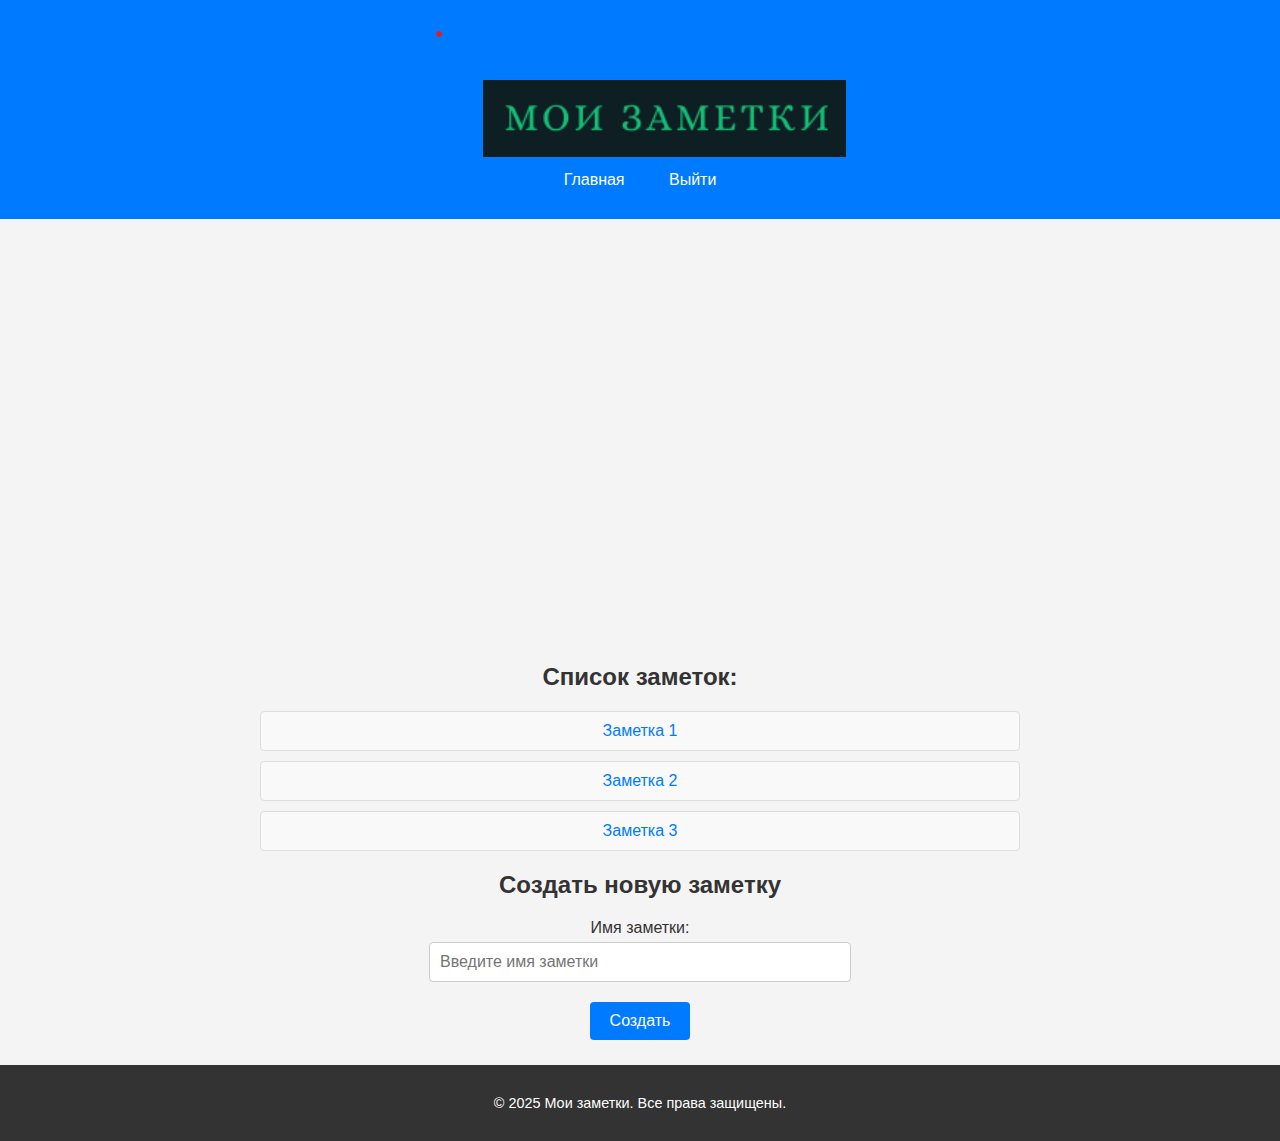
<file: index.html>
<!DOCTYPE html>
<html lang="ru">
<head>
    <meta charset="UTF-8">
    <meta name="viewport" content="width=device-width, initial-scale=1.0">
    <title>Мои заметки</title>
    <link rel="stylesheet" href="style.css">
</head>
<body>
    <header>
        <div class="container">
            <img src="logo.png" alt="Логотип сайта Мои заметки" class="logo">
            <nav aria-label="Основное меню">
                <a href="index.html">Главная</a>
                <a href="login.html">Выйти</a>
            </nav>
        </div>
    </header>

    <main class="container">
        <!-- Контейнер для видео с Rutube -->
        <div class="video-container">
            <iframe 
                width="100%" 
                height="400" 
                src="https://rutube.ru/embed/8df4352355d81823b652d9e86f7c77de/" 
                frameborder="0" 
                allow="accelerometer; autoplay; clipboard-write; encrypted-media; gyroscope; picture-in-picture" 
                allowfullscreen>
            </iframe>
        </div>

        <section class="note-list-container">
            <h2>Список заметок:</h2>
            <ul id="noteList">
                <li><a href="edit.html">Заметка 1</a></li>
                <li><a href="edit.html">Заметка 2</a></li>
                <li><a href="edit.html">Заметка 3</a></li>
            </ul>
        </section>

        <section class="create-note">
            <h2>Создать новую заметку</h2>
            <form action="edit.html" method="GET">
                <label for="note_name">Имя заметки:</label>
                <input type="text" id="note_name" name="note_name" placeholder="Введите имя заметки" required>
                <button type="submit">Создать</button>
            </form>
        </section>
    </main>

    <footer>
        <div class="container">
            <p>&copy; 2025 Мои заметки. Все права защищены.</p>
        </div>
    </footer>
</body>
</html>
</file>
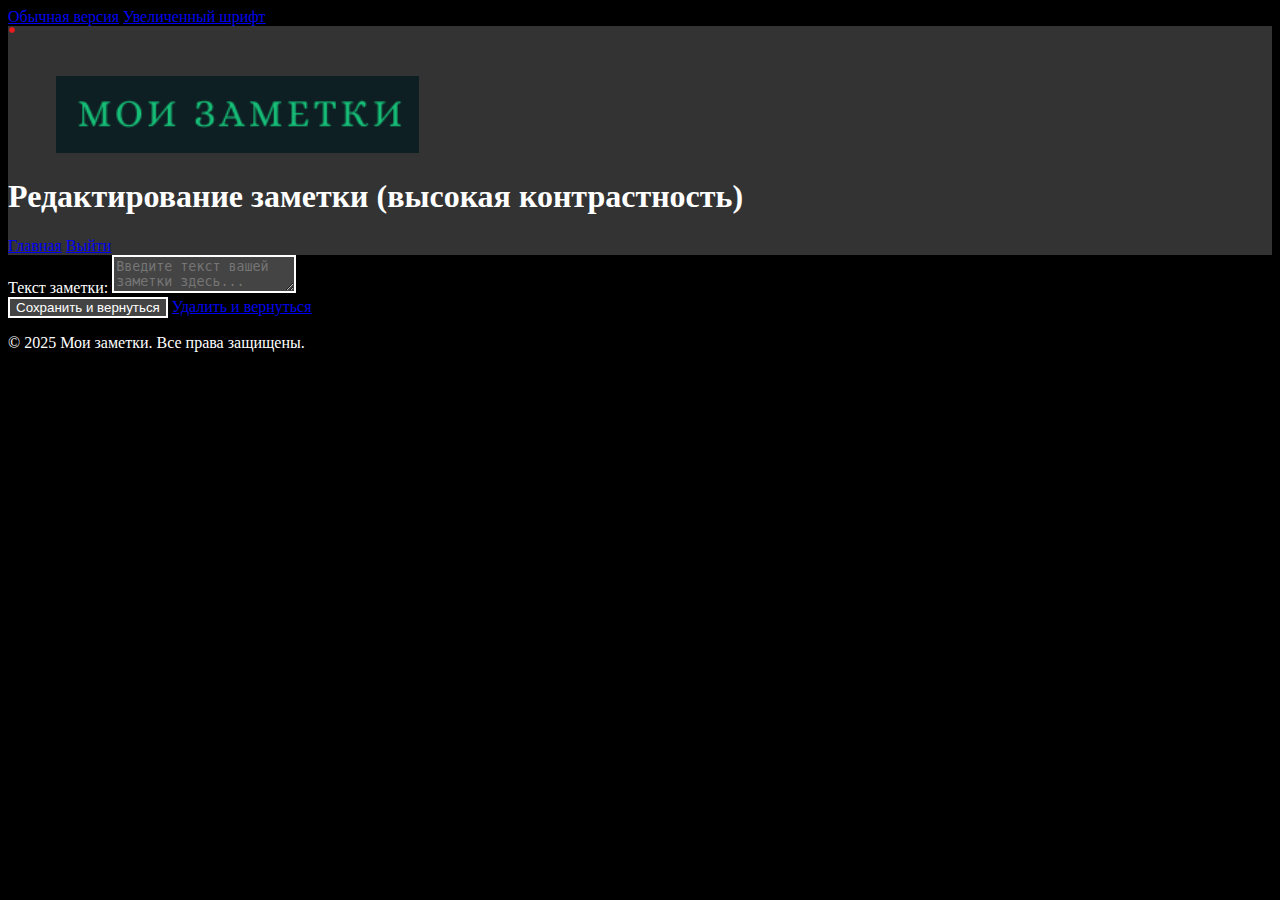
<file: edit-high-contrast.html>
<!DOCTYPE html>
<html lang="ru">
<head>
    <meta charset="UTF-8">
    <meta name="viewport" content="width=device-width, initial-scale=1.0">
    <title>Редактирование заметки (высокая контрастность)</title>
    <link rel="stylesheet" href="style-high-contrast.css">
</head>
<body>
    <div class="accessibility-controls">
        <a href="edit.html" class="button">Обычная версия</a>
        <a href="edit-large-font.html" class="button">Увеличенный шрифт</a>
    </div>

    <header>
        <div class="container">
            <img src="logo.png" alt="Логотип сайта Мои заметки" class="logo">
            <h1>Редактирование заметки (высокая контрастность)</h1>
            <nav aria-label="Основное меню">
                <a href="index-high-contrast.html">Главная</a>
                <a href="login-high-contrast.html">Выйти</a>
            </nav>
        </div>
    </header>

    <main class="container">
        <form action="index-high-contrast.html" method="GET">
            <label for="noteEditor">Текст заметки:</label>
            <textarea id="noteEditor" name="noteEditor" placeholder="Введите текст вашей заметки здесь..." required></textarea>
            <div class="buttons">
                <button type="submit">Сохранить и вернуться</button>
                <a href="index-high-contrast.html" class="button">Удалить и вернуться</a>
            </div>
        </form>
    </main>

    <footer>
        <div class="container">
            <p>&copy; 2025 Мои заметки. Все права защищены.</p>
        </div>
    </footer>
</body>
</html>
</file>
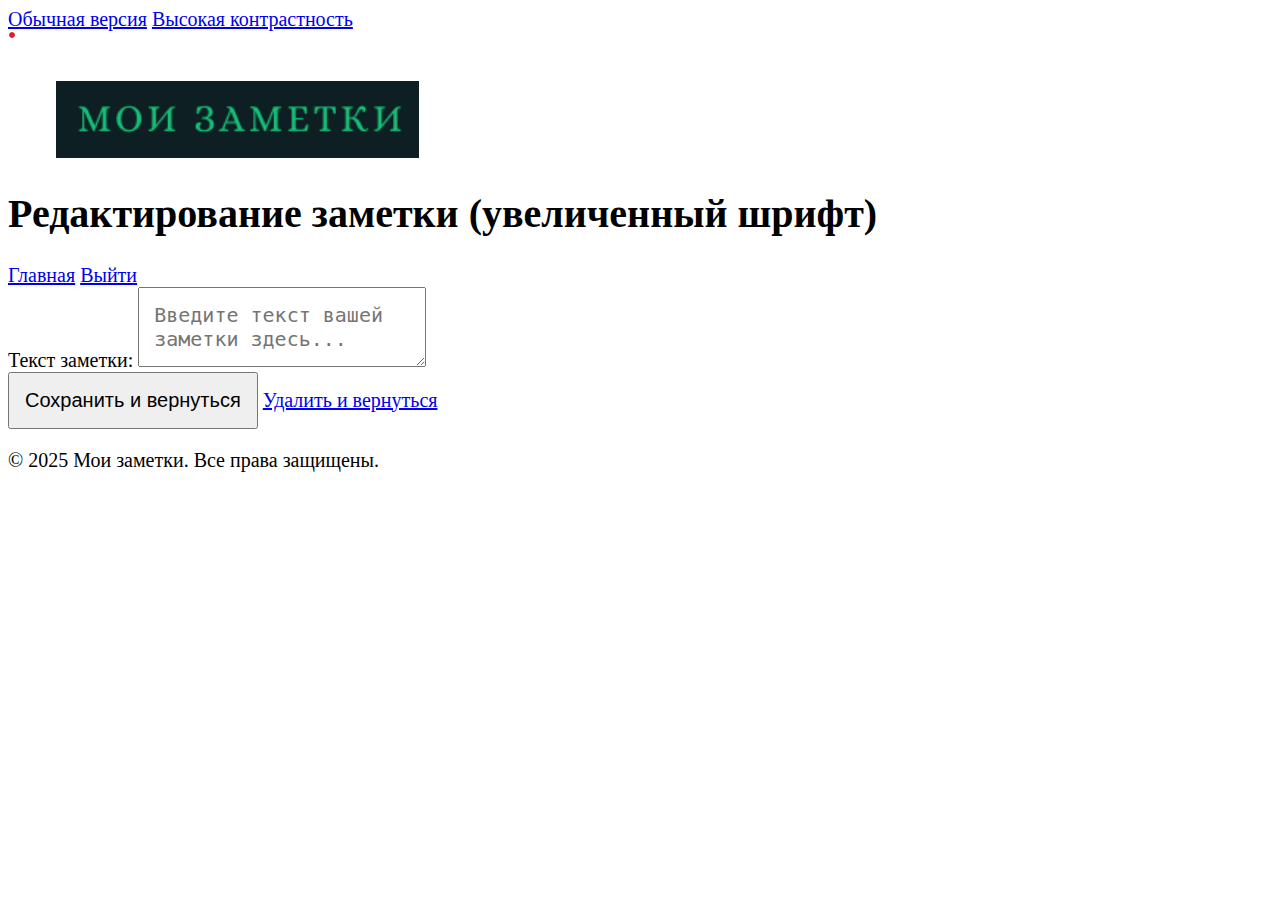
<file: edit-large-font.html>
<!DOCTYPE html>
<html lang="ru">
<head>
    <meta charset="UTF-8">
    <meta name="viewport" content="width=device-width, initial-scale=1.0">
    <title>Редактирование заметки (увеличенный шрифт)</title>
    <link rel="stylesheet" href="style-large-font.css">
</head>
<body>
    <div class="accessibility-controls">
        <a href="edit.html" class="button">Обычная версия</a>
        <a href="edit-high-contrast.html" class="button">Высокая контрастность</a>
    </div>

    <header>
        <div class="container">
            <img src="logo.png" alt="Логотип сайта Мои заметки" class="logo">
            <h1>Редактирование заметки (увеличенный шрифт)</h1>
            <nav aria-label="Основное меню">
                <a href="index-large-font.html">Главная</a>
                <a href="login-large-font.html">Выйти</a>
            </nav>
        </div>
    </header>

    <main class="container">
        <form action="index-large-font.html" method="GET">
            <label for="noteEditor">Текст заметки:</label>
            <textarea id="noteEditor" name="noteEditor" placeholder="Введите текст вашей заметки здесь..." required></textarea>
            <div class="buttons">
                <button type="submit">Сохранить и вернуться</button>
                <a href="index-large-font.html" class="button">Удалить и вернуться</a>
            </div>
        </form>
    </main>

    <footer>
        <div class="container">
            <p>&copy; 2025 Мои заметки. Все права защищены.</p>
        </div>
    </footer>
</body>
</html>
</file>
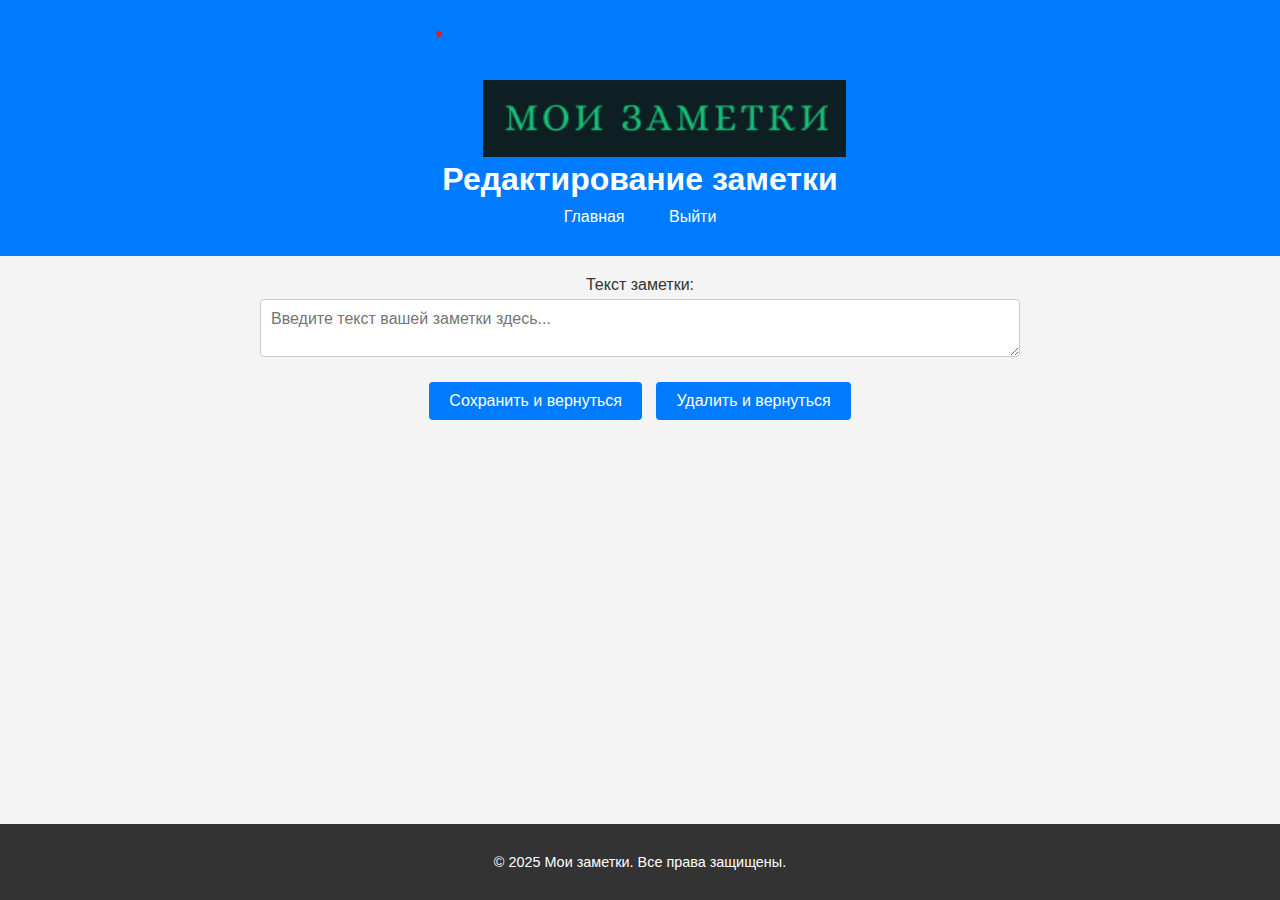
<file: edit.html>
<!DOCTYPE html>
<html lang="ru">
<head>
    <meta charset="UTF-8">
    <meta name="viewport" content="width=device-width, initial-scale=1.0">
    <title>Редактирование заметки</title>
    <link rel="stylesheet" href="style.css">
</head>
<body>
    <header>
        <div class="container">
            <img src="logo.png" alt="Логотип сайта Мои заметки" class="logo">
            <h1>Редактирование заметки</h1>
            <nav aria-label="Основное меню">
                <a href="index.html">Главная</a>
                <a href="login.html">Выйти</a>
            </nav>
        </div>
    </header>

    <main class="container">
        <form action="index.html" method="GET">
            <label for="noteEditor">Текст заметки:</label>
            <textarea id="noteEditor" name="noteEditor" placeholder="Введите текст вашей заметки здесь..." required></textarea>
            <div class="buttons">
                <button type="submit">Сохранить и вернуться</button>
                <a href="index.html" class="button">Удалить и вернуться</a>
            </div>
        </form>
    </main>

    <footer>
        <div class="container">
            <p>&copy; 2025 Мои заметки. Все права защищены.</p>
        </div>
    </footer>
</body>
</html>
</file>
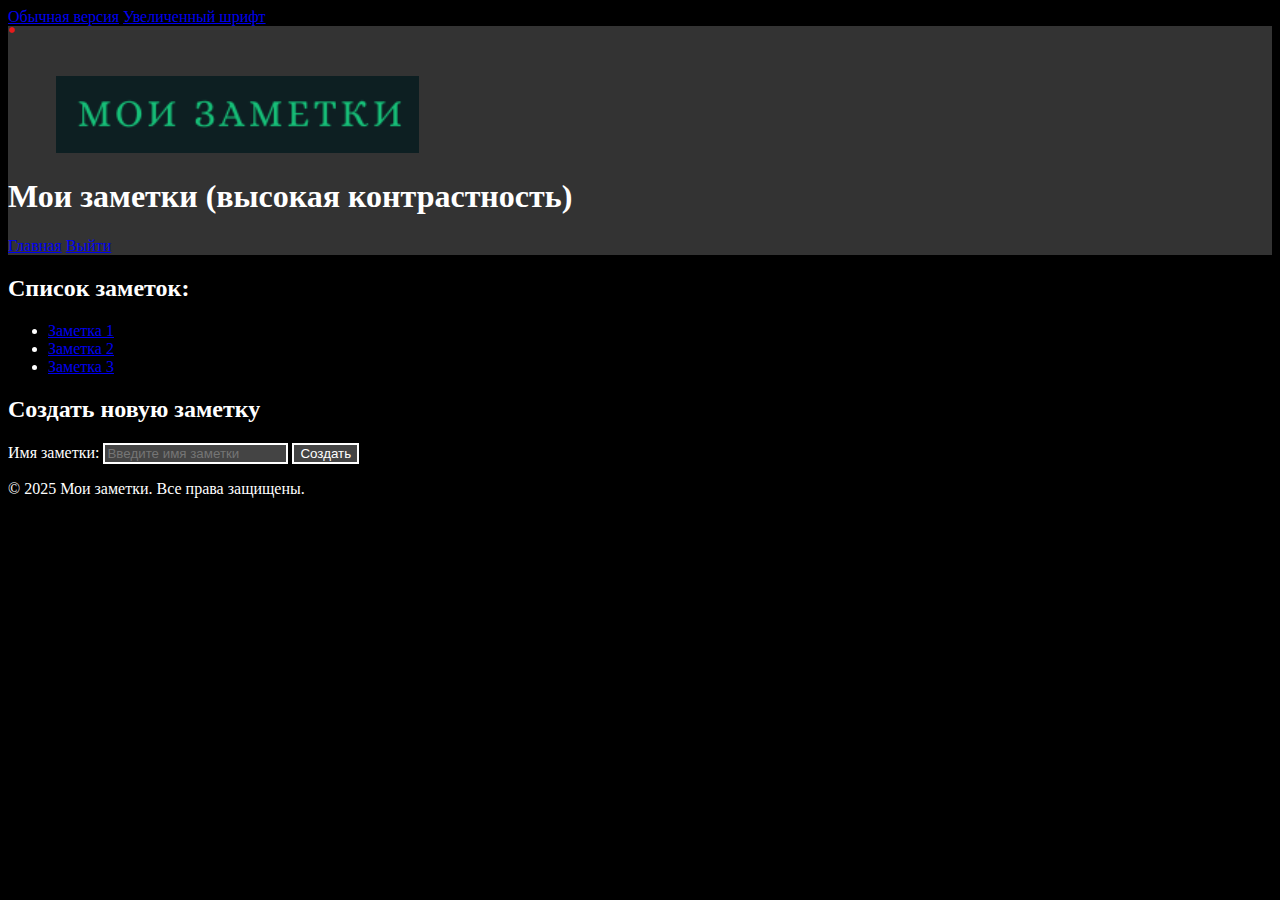
<file: index-high-contrast.html>
<!DOCTYPE html>
<html lang="ru">
<head>
    <meta charset="UTF-8">
    <meta name="viewport" content="width=device-width, initial-scale=1.0">
    <title>Мои заметки (высокая контрастность)</title>
    <link rel="stylesheet" href="style-high-contrast.css">
</head>
<body>
    <div class="accessibility-controls">
        <a href="index.html" class="button">Обычная версия</a>
        <a href="index-large-font.html" class="button">Увеличенный шрифт</a>
    </div>

    <header>
        <div class="container">
            <img src="logo.png" alt="Логотип сайта Мои заметки" class="logo">
            <h1>Мои заметки (высокая контрастность)</h1>
            <nav aria-label="Основное меню">
                <a href="index-high-contrast.html">Главная</a>
                <a href="login-high-contrast.html">Выйти</a>
            </nav>
        </div>
    </header>

    <main class="container">
        <section class="note-list-container">
            <h2>Список заметок:</h2>
            <ul id="noteList">
                <li><a href="edit-high-contrast.html">Заметка 1</a></li>
                <li><a href="edit-high-contrast.html">Заметка 2</a></li>
                <li><a href="edit-high-contrast.html">Заметка 3</a></li>
            </ul>
        </section>

        <section class="create-note">
            <h2>Создать новую заметку</h2>
            <form action="edit-high-contrast.html" method="GET">
                <label for="note_name">Имя заметки:</label>
                <input type="text" id="note_name" name="note_name" placeholder="Введите имя заметки" required>
                <button type="submit">Создать</button>
            </form>
        </section>
    </main>

    <footer>
        <div class="container">
            <p>&copy; 2025 Мои заметки. Все права защищены.</p>
        </div>
    </footer>
</body>
</html>
</file>
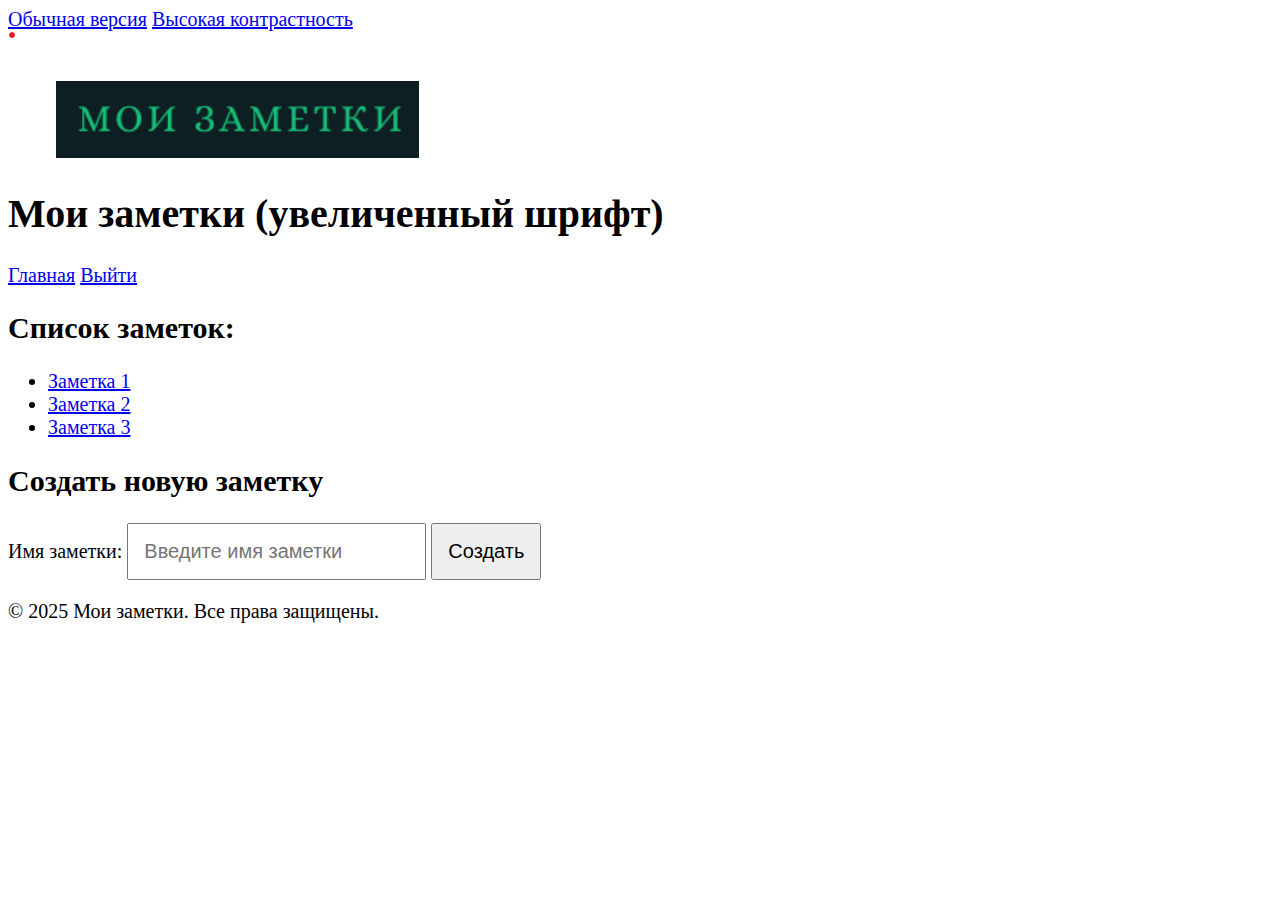
<file: index-large-font.html>
<!DOCTYPE html>
<html lang="ru">
<head>
    <meta charset="UTF-8">
    <meta name="viewport" content="width=device-width, initial-scale=1.0">
    <title>Мои заметки (увеличенный шрифт)</title>
    <link rel="stylesheet" href="style-large-font.css">
</head>
<body>
    <div class="accessibility-controls">
        <a href="index.html" class="button">Обычная версия</a>
        <a href="index-high-contrast.html" class="button">Высокая контрастность</a>
    </div>

    <header>
        <div class="container">
            <img src="logo.png" alt="Логотип сайта Мои заметки" class="logo">
            <h1>Мои заметки (увеличенный шрифт)</h1>
            <nav aria-label="Основное меню">
                <a href="index-large-font.html">Главная</a>
                <a href="login-large-font.html">Выйти</a>
            </nav>
        </div>
    </header>

    <main class="container">
        <section class="note-list-container">
            <h2>Список заметок:</h2>
            <ul id="noteList">
                <li><a href="edit-large-font.html">Заметка 1</a></li>
                <li><a href="edit-large-font.html">Заметка 2</a></li>
                <li><a href="edit-large-font.html">Заметка 3</a></li>
            </ul>
        </section>

        <section class="create-note">
            <h2>Создать новую заметку</h2>
            <form action="edit-large-font.html" method="GET">
                <label for="note_name">Имя заметки:</label>
                <input type="text" id="note_name" name="note_name" placeholder="Введите имя заметки" required>
                <button type="submit">Создать</button>
            </form>
        </section>
    </main>

    <footer>
        <div class="container">
            <p>&copy; 2025 Мои заметки. Все права защищены.</p>
        </div>
    </footer>
</body>
</html>
</file>
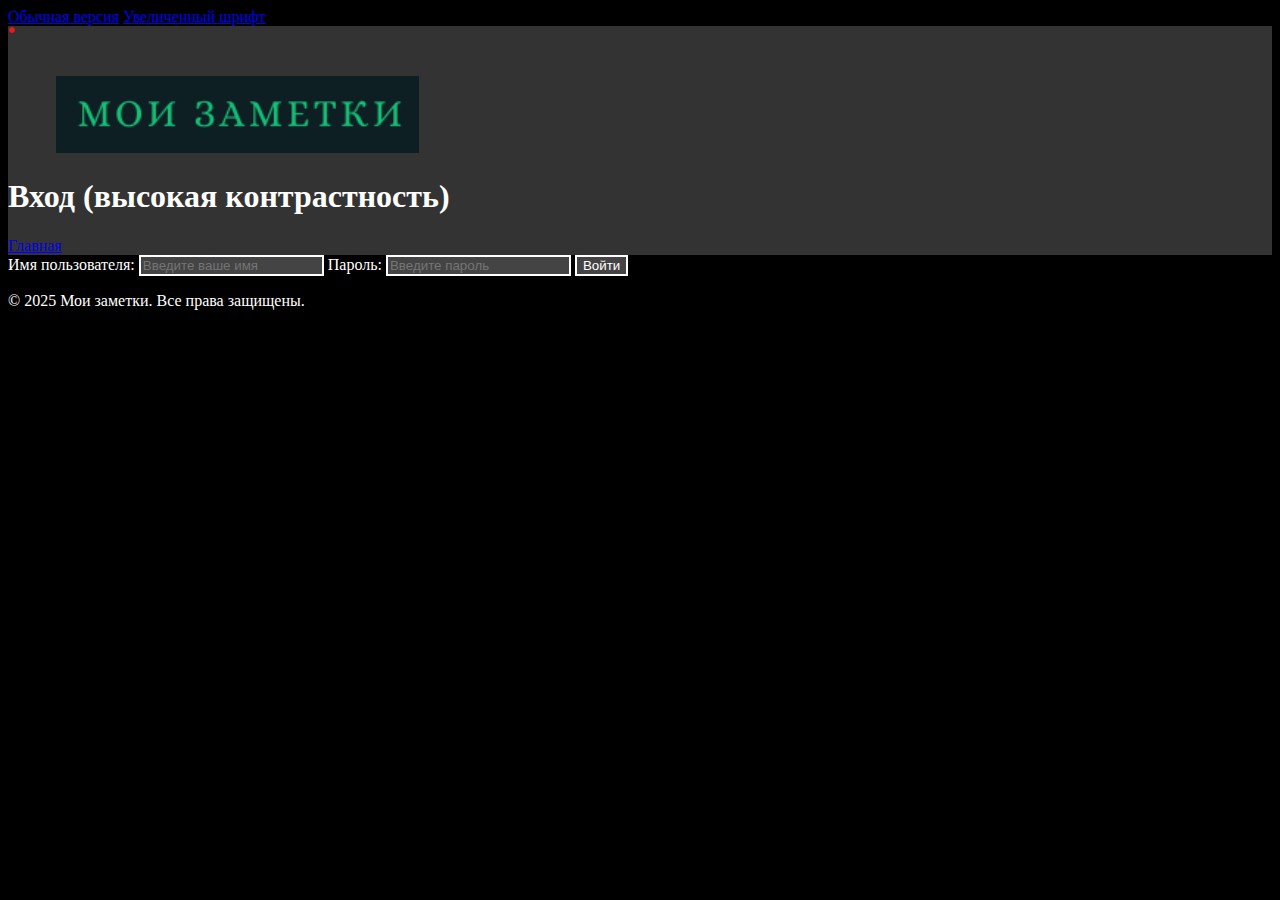
<file: login-high-contrast.html>
<!DOCTYPE html>
<html lang="ru">
<head>
    <meta charset="UTF-8">
    <meta name="viewport" content="width=device-width, initial-scale=1.0">
    <title>Вход (высокая контрастность)</title>
    <link rel="stylesheet" href="style-high-contrast.css">
</head>
<body>
    <div class="accessibility-controls">
        <a href="login.html" class="button">Обычная версия</a>
        <a href="login-large-font.html" class="button">Увеличенный шрифт</a>
    </div>

    <header>
        <div class="container">
            <img src="logo.png" alt="Логотип сайта Мои заметки" class="logo">
            <h1>Вход (высокая контрастность)</h1>
            <nav aria-label="Основное меню">
                <a href="index-high-contrast.html">Главная</a>
            </nav>
        </div>
    </header>

    <main class="container">
        <form action="index-high-contrast.html" method="GET">
            <label for="username">Имя пользователя:</label>
            <input type="text" id="username" name="username" placeholder="Введите ваше имя" required>

            <label for="password">Пароль:</label>
            <input type="password" id="password" name="password" placeholder="Введите пароль" required>

            <button type="submit">Войти</button>
        </form>
    </main>

    <footer>
        <div class="container">
            <p>&copy; 2025 Мои заметки. Все права защищены.</p>
        </div>
    </footer>
</body>
</html>
</file>
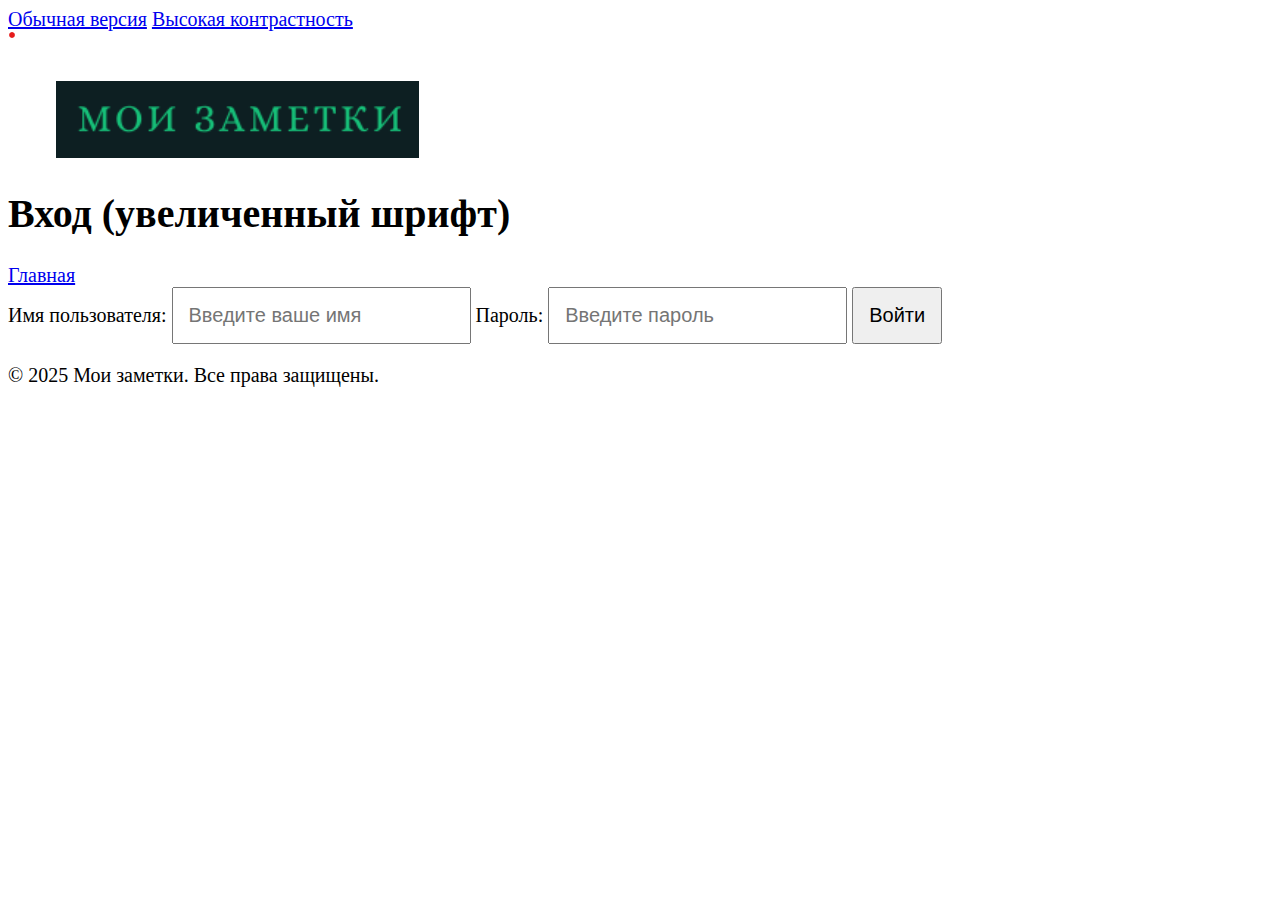
<file: login-large-font.html>
<!DOCTYPE html>
<html lang="ru">
<head>
    <meta charset="UTF-8">
    <meta name="viewport" content="width=device-width, initial-scale=1.0">
    <title>Вход (увеличенный шрифт)</title>
    <link rel="stylesheet" href="style-large-font.css">
</head>
<body>
    <div class="accessibility-controls">
        <a href="login.html" class="button">Обычная версия</a>
        <a href="login-high-contrast.html" class="button">Высокая контрастность</a>
    </div>

    <header>
        <div class="container">
            <img src="logo.png" alt="Логотип сайта Мои заметки" class="logo">
            <h1>Вход (увеличенный шрифт)</h1>
            <nav aria-label="Основное меню">
                <a href="index-large-font.html">Главная</a>
            </nav>
        </div>
    </header>

    <main class="container">
        <form action="index-large-font.html" method="GET">
            <label for="username">Имя пользователя:</label>
            <input type="text" id="username" name="username" placeholder="Введите ваше имя" required>

            <label for="password">Пароль:</label>
            <input type="password" id="password" name="password" placeholder="Введите пароль" required>

            <button type="submit">Войти</button>
        </form>
    </main>

    <footer>
        <div class="container">
            <p>&copy; 2025 Мои заметки. Все права защищены.</p>
        </div>
    </footer>
</body>
</html>
</file>
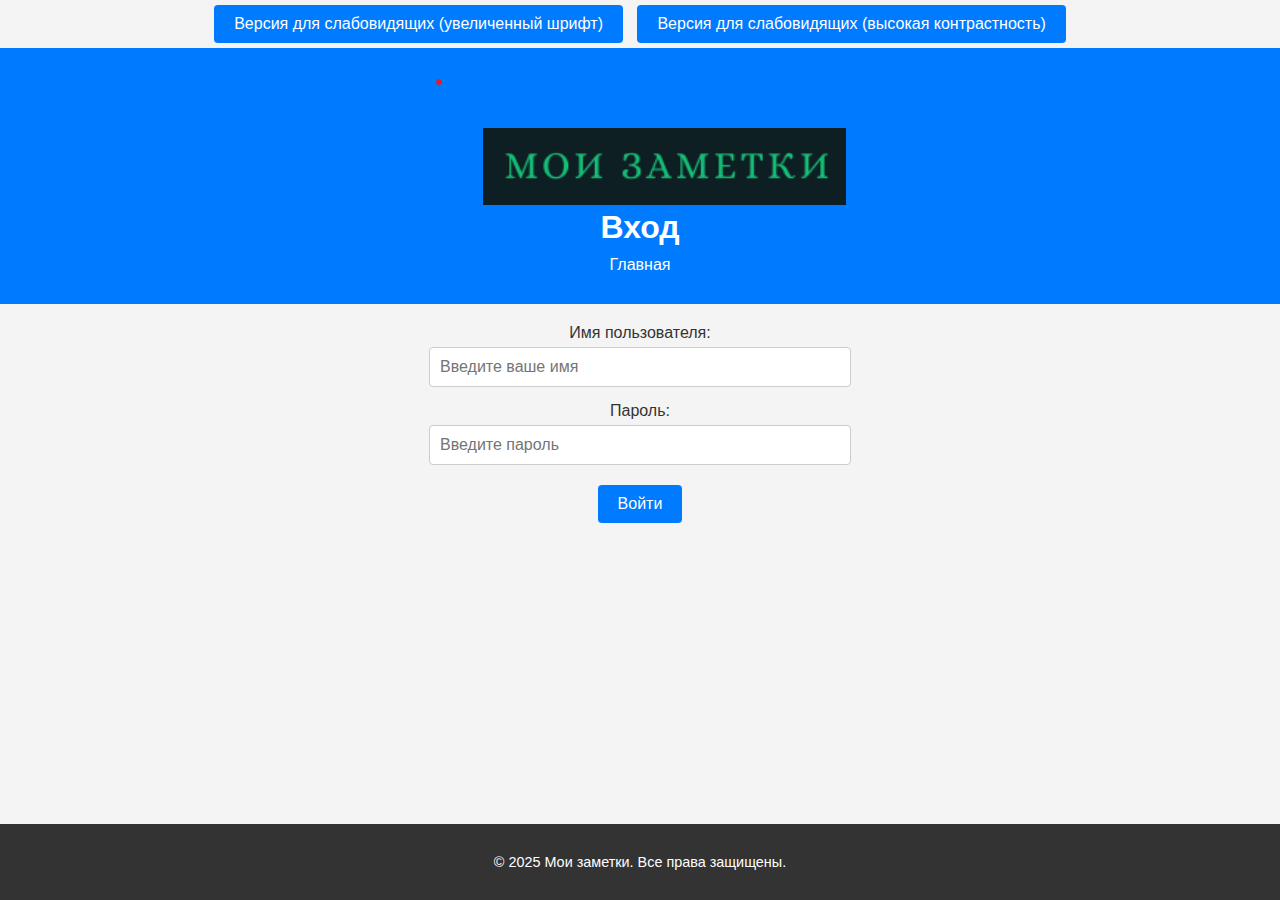
<file: login.html>
<!DOCTYPE html>
<html lang="ru">
<head>
    <meta charset="UTF-8">
    <meta name="viewport" content="width=device-width, initial-scale=1.0">
    <title>Вход</title>
    <link rel="stylesheet" href="style.css">
</head>
<body>
    <div class="accessibility-controls">
        <a href="index-large-font.html" class="button">Версия для слабовидящих (увеличенный шрифт)</a>
        <a href="index-high-contrast.html" class="button">Версия для слабовидящих (высокая контрастность)</a>
    </div>

    <header>
        <div class="container">
            <img src="logo.png" alt="Логотип сайта Мои заметки" class="logo">
            <h1>Вход</h1>
            <nav aria-label="Основное меню">
                <a href="index.html">Главная</a>
            </nav>
        </div>
    </header>

    <main class="container">
        <form action="index.html" method="GET">
            <label for="username">Имя пользователя:</label>
            <input type="text" id="username" name="username" placeholder="Введите ваше имя" required>

            <label for="password">Пароль:</label>
            <input type="password" id="password" name="password" placeholder="Введите пароль" required>

            <button type="submit">Войти</button>
        </form>
    </main>

    <footer>
        <div class="container">
            <p>&copy; 2025 Мои заметки. Все права защищены.</p>
        </div>
    </footer>
</body>
</html>
</file>
<file: style.css>
/* Общие стили */
body {
    font-family: Arial, sans-serif;
    background-color: #f4f4f4;
    margin: 0;
    padding: 0;
    display: flex;
    flex-direction: column;
    align-items: center;
    justify-content: center;
    min-height: 100vh;
    font-size: 16px;
}

.container {
    width: 100%;
    max-width: 800px;
    margin: 0 auto;
    padding: 20px;
    box-sizing: border-box;
    text-align: center;
}

/* Шапка */
header {
    background-color: #007bff;
    color: white;
    padding: 10px 0;
    text-align: center;
    width: 100%;
}

header h1 {
    margin: 0;
    font-size: 2rem;
    animation: popIn 0.5s ease-out;
}

@keyframes popIn {
    from {
        transform: scale(0.8);
        opacity: 0;
    }
    to {
        transform: scale(1);
        opacity: 1;
    }
}

header nav {
    margin-top: 10px;
}

header nav a {
    color: white;
    text-decoration: none;
    margin: 0 10px;
    font-size: 1rem;
    padding: 5px 10px;
    border-radius: 4px;
    transition: background-color 0.3s;
}

header nav a:hover {
    background-color: rgba(255, 255, 255, 0.2);
}

/* Основной контент */
main {
    flex: 1;
    padding: 20px 0;
    width: 100%;
}

h2 {
    color: #333;
    font-size: 1.5rem;
    margin-bottom: 20px;
    animation: fadeIn 0.5s ease-out;
}

@keyframes fadeIn {
    from {
        opacity: 0;
    }
    to {
        opacity: 1;
    }
}

textarea {
    width: 100%;
    padding: 10px;
    margin-bottom: 20px;
    border: 1px solid #ccc;
    border-radius: 4px;
    box-sizing: border-box;
    font-family: Arial, sans-serif;
    font-size: 1rem;
    animation: fadeIn 0.5s ease-out 0.3s;
}

button, .button {
    background-color: #007bff;
    color: white;
    padding: 10px 20px;
    border: none;
    border-radius: 4px;
    cursor: pointer;
    font-size: 1rem;
    margin: 5px;
    text-decoration: none;
    display: inline-block;
    text-align: center;
    transition: background-color 0.3s, transform 0.3s;
    animation: popIn 0.5s ease-out 0.5s;
}

button:hover, .button:hover {
    background-color: #0056b3;
    transform: scale(1.05);
}

/* Список заметок */
.note-list-container ul {
    list-style: none;
    padding: 0;
}

.note-list-container li {
    background-color: #f9f9f9;
    margin: 10px 0;
    padding: 10px;
    border: 1px solid #ddd;
    border-radius: 4px;
    animation: fadeIn 0.5s ease-out;
}

.note-list-container li a {
    text-decoration: none;
    color: #007bff;
    font-size: 1rem;
}

.note-list-container li a:hover {
    text-decoration: underline;
}

/* Формы */
form {
    display: flex;
    flex-direction: column;
    align-items: center;
    animation: fadeIn 0.5s ease-out;
}

form label {
    margin-bottom: 5px;
    font-size: 1rem;
    color: #333;
}

form input {
    padding: 10px;
    margin-bottom: 15px;
    border: 1px solid #ccc;
    border-radius: 4px;
    font-size: 1rem;
    width: 100%;
    max-width: 400px;
    animation: fadeIn 0.5s ease-out 0.3s;
}

/* Подвал */
footer {
    background-color: #333;
    color: white;
    text-align: center;
    padding: 10px 0;
    margin-top: auto;
    width: 100%;
    animation: fadeIn 1s ease-out;
}

footer p {
    margin: 0;
    font-size: 0.9rem;
}

/* Адаптация для мобильных устройств */
@media (max-width: 768px) {
    body {
        font-size: 16px;
    }

    .container {
        padding: 10px;
    }

    button {
        padding: 8px 16px;
    }
}

@media (max-width: 480px) {
    h1, h2 {
        font-size: 1.2rem;
    }

    .container {
        padding: 10px;
    }

    button {
        padding: 6px 12px;
        font-size: 0.8rem;
    }

    input[type="text"], textarea {
        padding: 8px;
    }
}
</file>
<file: style-high-contrast.css>
body {
    background-color: #000;
    color: #fff;
}

header {
    background-color: #333;
}

button, input, textarea {
    background-color: #444;
    color: #fff;
    border: 2px solid #fff;
}
</file>
<file: style-large-font.css>
body {
    font-size: 20px;
}

button, input, textarea {
    font-size: 20px;
    padding: 15px;
}
</file>
